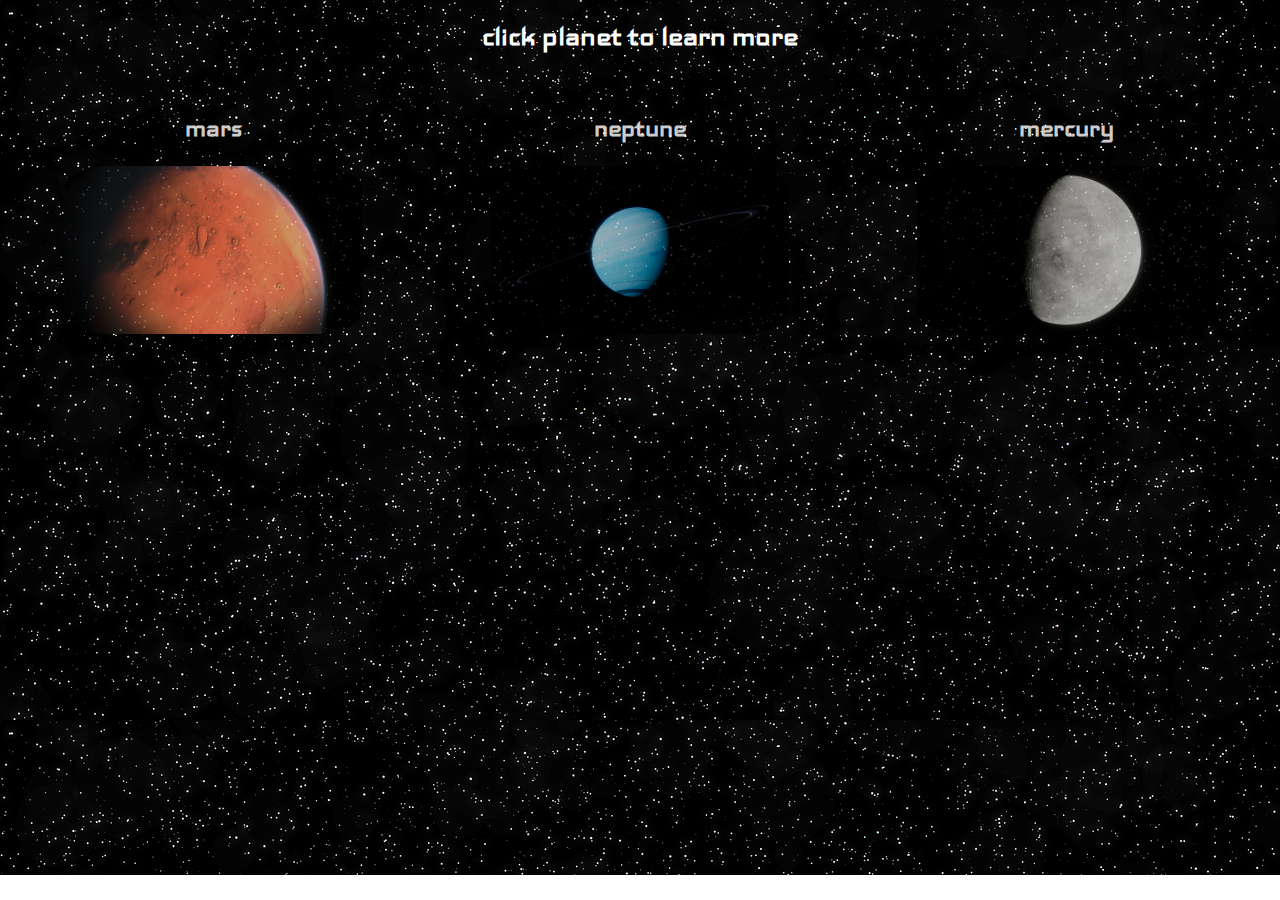
<file: index.html>
<!DOCTYPE html>
<html lang="en">

<head>
    <meta charset="UTF-8">
    <meta name="viewport" content="width=device-width, initial-scale=1.0">
    <meta http-equiv="X-UA-Compatible" content="ie=edge">
    <link href="https://fonts.googleapis.com/css2?family=Titillium+Web:wght@300&display=swap" rel="stylesheet">
    <link rel="stylesheet" href="./styles/reset.css">
    <link rel="stylesheet" href="./styles/style.css">
    <link rel="stylesheet" href="./styles/home.css">
    <title>planets</title>
</head>
<header>        
    <h1>click planet to learn more</h1>
</header>
<body>
    <main>
        <div id="planets"></div>
    </main>
    <footer>
        <div class="copy gutter-right">&copy; 2021 Alchemy Code Lab</div>
    </footer>

    <script type="module" src="./app.js"></script>
</body>

</html>
</file>
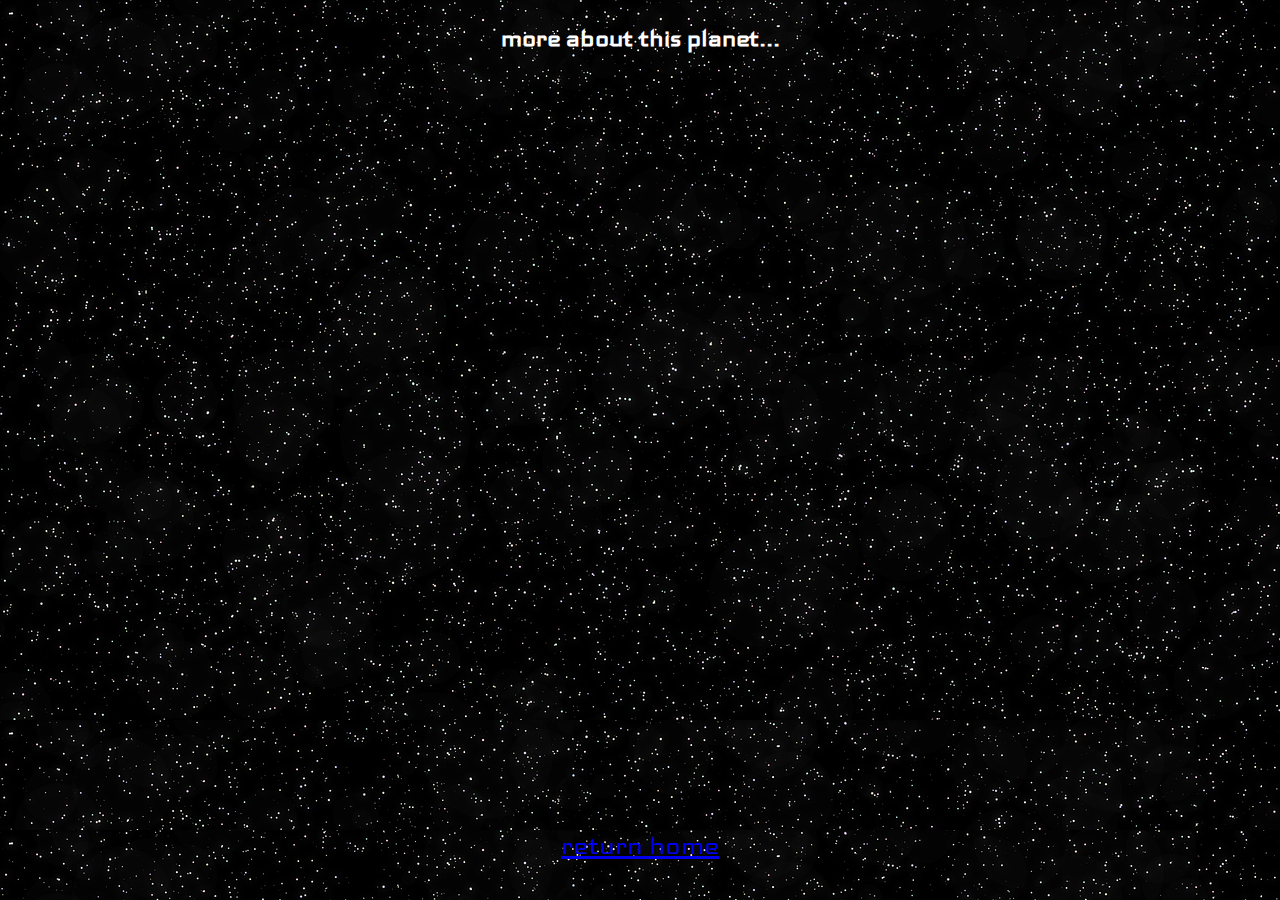
<file: planet-details/index.html>
<!DOCTYPE html>
<html lang="en">
<head>
    <meta charset="UTF-8">
    <meta name="viewport" content="width=device-width, initial-scale=1.0">
    <meta http-equiv="X-UA-Compatible" content="ie=edge">
    <link rel="stylesheet" href="../styles/reset.css">
    <link rel="stylesheet" href="../styles/style.css">
    <link rel="stylesheet" href="./home.css">
    <title>planet details</title>
</head>
<body>
    <h2>more about this planet...</h2>
    <div class="planet-details">
        <h1 id="planet-name"></h1>
        <img id="planet-image">
        <p id="planet-distance"></p>
        <ul id="planet-materials"></ul>
    </div>
    <footer><a href="/">return home</a></footer>
    <script type="module" src="planets.js"></script>
</body>
</html>
</file>
<file: styles/style.css>
body {
    /* feel free to update these css variables for a quick theme */
    
    --color1: white;
    --color2: white;
    --color3: white;
    --color4: white;
    --color5: white;
    
    /* https://coolors.co/generate and click export -> scss to get the colors to copy and paste below*/
        
    /* --color1: hsla(349, 69%, 76%, 1);
    --color2: hsla(207, 67%, 44%, 1);
    --color3: hsla(200, 61%, 56%, 1);
    --color4: hsla(187, 41%, 94%, 1);
    --color5: hsla(170, 28%, 95%, 1); */

    /* --color1: hsla(45, 86%, 83%, 1);
    --color2: hsla(135, 65%, 98%, 1);
    --color3: hsla(315, 37%, 86%, 1);
    --color4: hsla(45, 73%, 98%, 1);
    --color5: hsla(224, 40%, 79%, 1); */
    
    --header-height: 80px;
    --shadow: 0px 10px 20px -12px rgba(0,0,0,0.45);
    --gutter: 30px;
    --footer-height: 25px;
    
    font-family: 'Titillium Web', sans-serif;
}

main {
    display: flex;
    flex-direction: column;
    justify-content: center;
    align-items: center;
    margin-bottom: calc(var(--footer-height));
}

section {
    background-color: var(--color5);
    max-width: 80%;
    display: flex;
    flex-direction: column;
    justify-content: center;
    align-items: center;
    padding-top: var(--gutter);
    padding-bottom: var(--gutter);
    margin-top: var(--gutter);
    margin-bottom: var(--gutter);
    border: solid 2px var(--color1);
}

/* header {
    display: flex;
    justify-content: flex-end;
    background-color: var(--color3);
    height: var(--header-height);
    box-shadow: var(--shadow);
} */


h2 {
    font-size: 1.8rem;
    font-weight: bold;
}

.gutter-right {
    margin-right: 20px;
}

header img {
    height: var(--header-height);
}

p {
    margin: var(--gutter);
}

footer {
    position: fixed;
    width: 100%;
    bottom: 0;
    height: var(--footer-height);
    display: flex;
    justify-content: flex-end;
    background-color: var(--color3);
    box-shadow: var(--shadow);
}
</file>
<file: styles/home.css>
@import url('https://fonts.googleapis.com/css2?family=Iceland&display=swap');

*, li, a {
    font-family: 'Iceland', cursive;
}

header {
    display: flex;
    flex-direction: column;
    align-items: center;
    height: 90px;
}

body {
    background-image: url('../assets/background.png');
    color: white;
}

#planets {
    display: flex;
    flex-direction: row;
    align-items: center;
}

.planet {
    display: flex;
    flex-direction: column;
    align-items: center;
    opacity: 80%;
    color: white;
}

img {
    width: 70%;
    border-radius: 15%;
}

img:hover {
    border: 2px solid chartreuse;
}

#planet:hover {
    color: chartreuse;
}

a {
    display: flex;
    flex-direction: row;
    justify-content: center;
}
</file>
<file: planet-details/home.css>
@import url('https://fonts.googleapis.com/css2?family=Iceland&display=swap');

*, li, a {
    font-family: 'Iceland', cursive;
}

body {
    background-image: url('../assets/background.png');
    color: white;
    display:flex;
    flex-direction: column;
    align-items: center;
}

li, p {
    font-size: 1.5rem;
}

.planet-details {
    display: flex;
    flex-direction: column;
    align-items: center;
    opacity: 80%;
    color: white;
}

img {
    width: 100%;
    border-radius: 15%;
}

footer {
    height: 70px;
    padding-bottom: 5px;
    font-size: 2rem;
    display: flex;
    flex-direction: row;
    justify-content: center;
    background-image: url('../assets/background.png');
}

a:hover {
    color: chartreuse;
}
</file>
